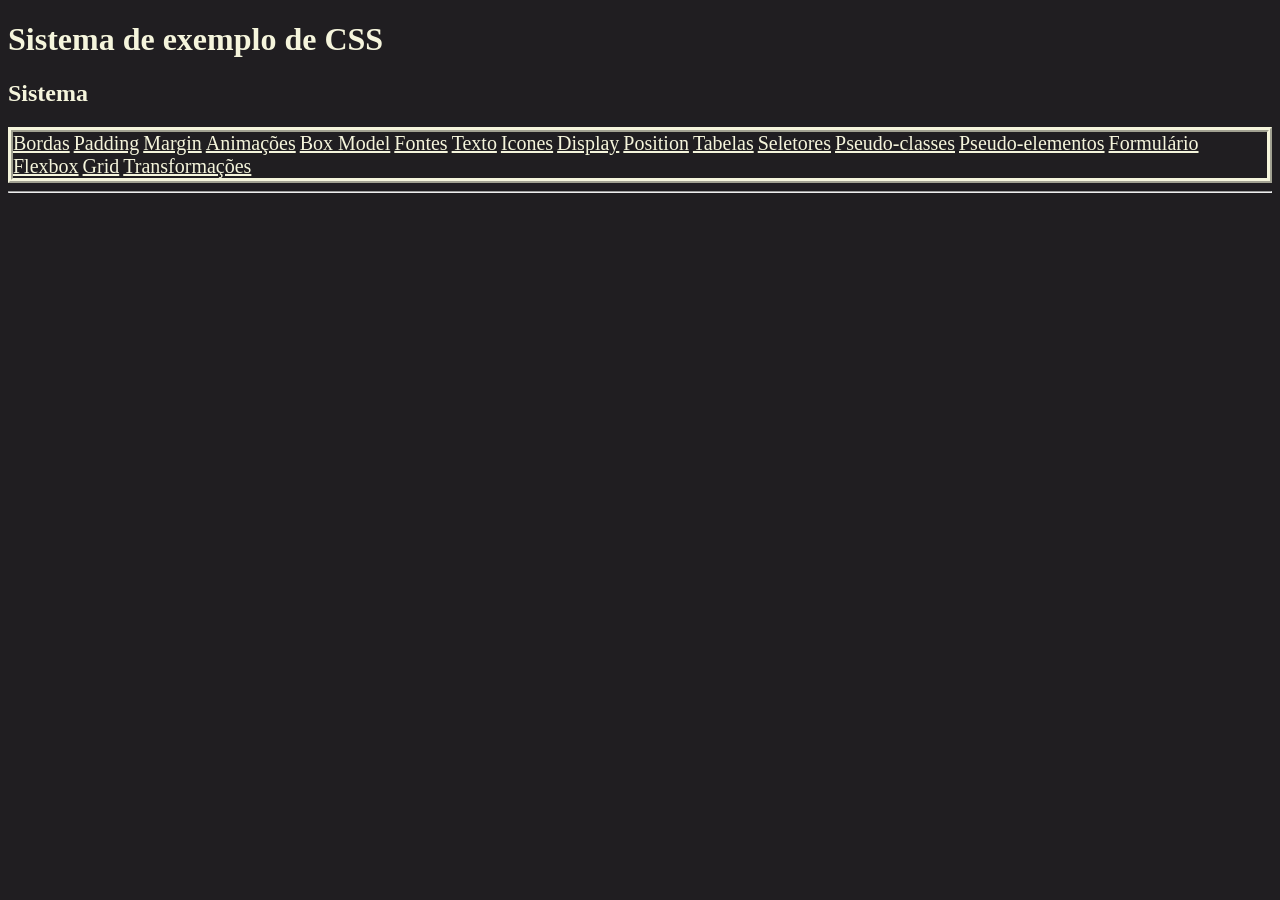
<file: index.html>
<!DOCTYPE html> <!-- Serve para informar o navegador que é html5 -->
<html lang="ptbr">
	<head> <!-- tag não visual -->
		<title>Hana</title>
		<meta charset="UTF-8">
        <link rel="stylesheet" href="assets/css/box-model.css">
	</head>
	<body> <!-- tag do conteúdo do site -->
        <h1>Sistema de exemplo de CSS </h1>
        <h2>Sistema</h2>
        <tbody>
        <div class="links">
            <a href="zwei.html">Bordas</a>
            <a href="tres.html">Padding</a>
            <a href="shi.html">Margin</a>
            <a href="cinq.html">Animações</a>
            <a href="liu.html">Box Model</a>
            <a href="seven.html">Fontes</a>
            <a href="eight.html">Texto</a>
            <a href="devyat.html">Icones</a>
            <a href="dieci.html">Display</a>
            <a href="oufi.html">Position</a>
            <a href="dodeka.html">Tabelas</a>
            <a href="molar.html">Seletores</a>
            <a href="gaze.html">Pseudo-classes</a>
            <a href="hook.html">Pseudo-elementos</a>
            <a href="dawn.html">Formulário</a>
            <a href="multicrack.html">Flexbox</a>
            <a href="fanghunt.html">Grid</a>
            <a href="rosespanner.html">Transformações</a>
        </div>
        </tbody>
        <hr>
	</body>
</html>
</file>
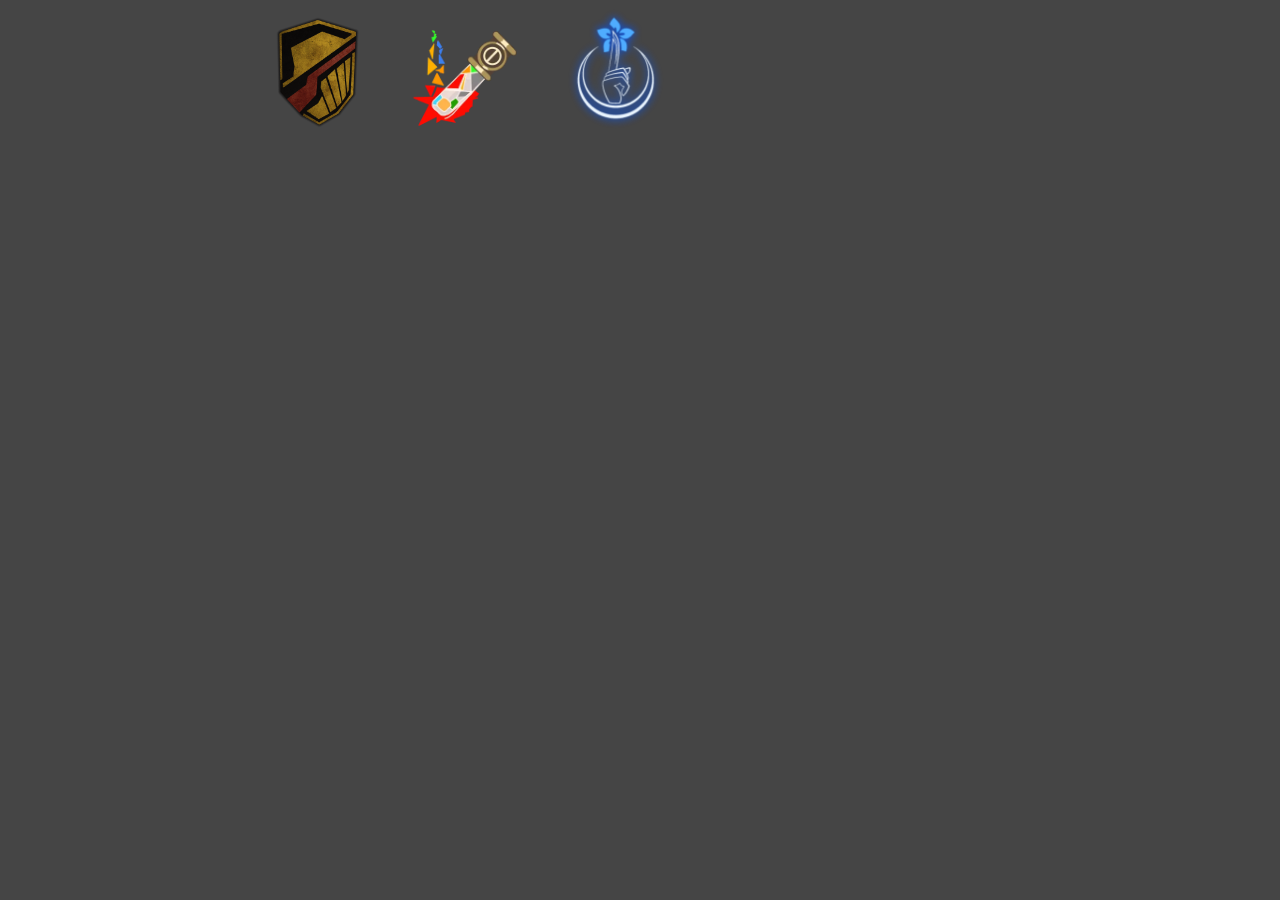
<file: molar.html>
<!DOCTYPE html> <!-- Serve para informar o navegador que é html5 -->
<html lang="ptbr">
    <head>
        <meta charset="UTF-8">
        <title>Molar</title>
        <link rel="stylesheet" href="assets/css/selector.css">
    </head>
    <body>
    <div id="A1" class="A">
        <span class="wrap">
            <img class="text-a" src="assets/images/thumb.png">
            <span class="text-b">Thumb</span>
        </span>
    </div>
    <div id="A2" class="A">
        <span class="wrap">
            <img class="text-a" src="assets/images/ring.png">
            <span class="text-b">Ring</span>
        </span>
    </div>
    <div id="A3" class="A">
        <span class="wrap">
            <img class="text-a" src="assets/images/index.png">
            <span class="text-b">Index</span>
        </span>
    </div>
</body>
</html>
</file>
<file: assets/css/box-model.css>
img:nth-of-type(1){
    width: 360px;
}

img:nth-of-type(2){
    width: 200px;
}

img:nth-of-type(3){
    width: 400px;
}

h1 {
    color:beige;
    font-family: Georgia, 'Times New Roman', Times, serif;
}

h2 {
    color:beige;
}

h3 {
    color:beige;
}

a {
    color:beige;
    font-size: 20px;
    transition: font-size 0.75s ease, color 0.75s ease;
}

p {
    color:beige;
    width: 500px;
    background-color:rgb(52, 50, 53);
}

body {
    background-color: rgb(32, 30, 33);
}

span {
    color:beige;
}

div {
    color:beige;
}
.links{
    border: 5px ridge beige;
}
a:hover{
    cursor: pointer;
    font-size: 25px;
    color:blue;
}
</file>
<file: assets/css/selector.css>
body{
    background-color: rgb(69, 69, 69);
}
span{
    font-family: Arial, Helvetica, sans-serif;
    text-align: center;
}
#A1{
    display:inline-block;
    width:120px;
    height:120px;
    margin-left: 250px;
}
#A2{
    display: inline-block;
    width:120px;
    height:120px;
    margin-left: 25px;
}
#A3{
    display: inline-block;
    width:120px;
    height:120px;
    margin-left: 25px;
}
.A{
    color: antiquewhite;
    display: inline-flex;        /* ← change from inline-block to inline-flex */
    align-items: center;
    justify-content: center;
    transition: transform 0.5s ease, background-color 0.5s ease;
}
#A1:hover{
    transform:translateY(20px);
}
#A2:hover{
    transform:translateY(20px);
}
#A3:hover{
    transform:translateY(20px);
}
.wrap {
    position: relative;
    font-family: Arial, Helvetica, sans-serif;
    font-size: 2rem;
    font-weight: bold;
    width: 100%;        /* ← add this */
    height: 100%;       /* ← add this */
    display: flex;      /* ← add this */
    align-items: center;      /* ← add this */
    justify-content: center;  /* ← add this */
}

.text-a,
.text-b {
    transition: opacity 0.5s ease;
}

.text-b {
    position: absolute;
    inset: 0;
    display: flex;
    align-items: center;
    justify-content: center;
    opacity: 0;
}

.A:hover .text-a { opacity: 0; }
.A:hover .text-b { opacity: 1; }
img{
    width: 120px;
}
</file>
